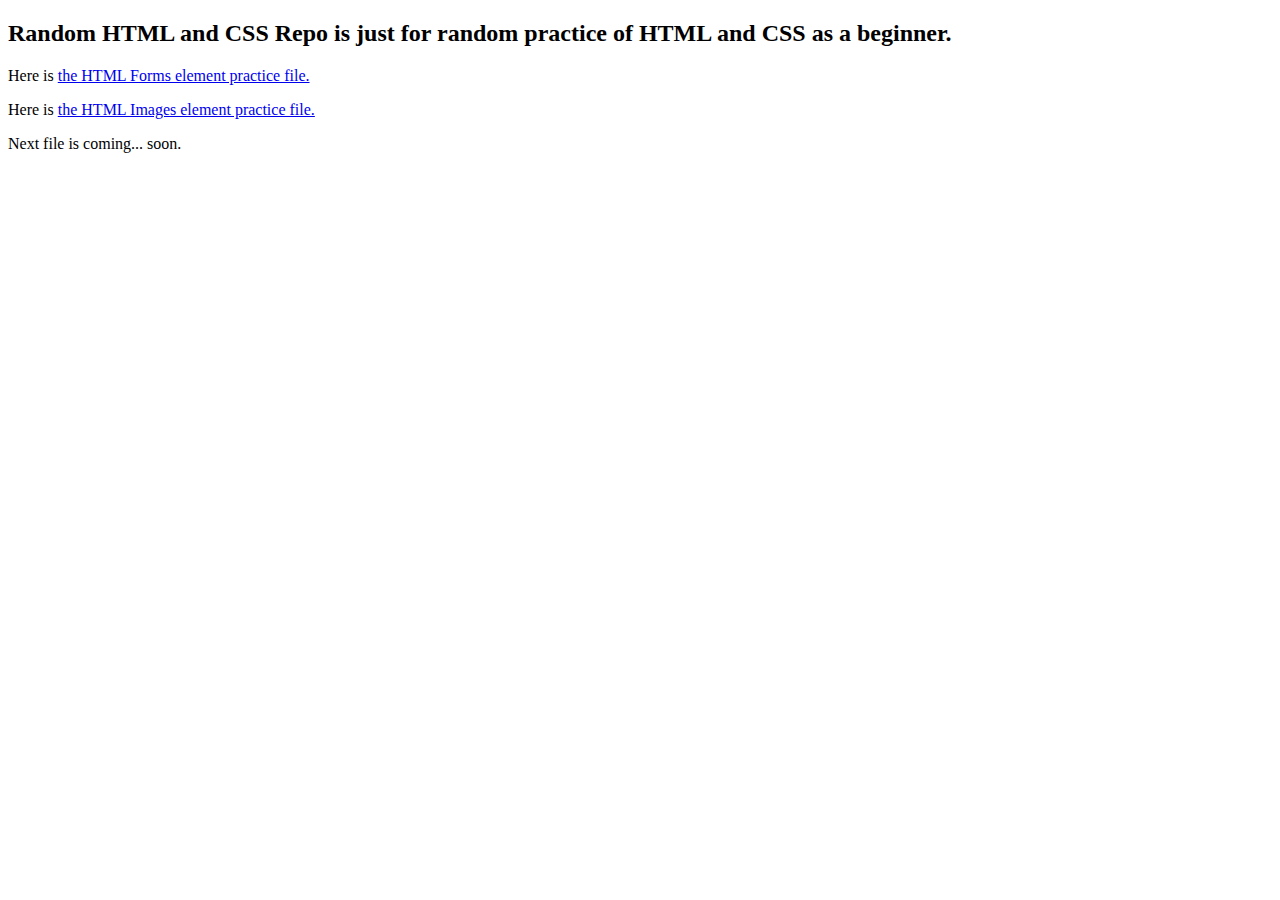
<file: index.html>
<!DOCTYPE html>
<html lang="en">
<head>
    <meta charset="UTF-8">
    <meta name="viewport" content="width=device-width, initial-scale=1.0">
    <title>Index</title>
    <link href="random styles.css" rel="stylesheet">
    <link rel="icon" type="images/X-icon" href="Images/favicon.png">
</head>
<body>
    <h2>Random HTML and CSS Repo is just for random practice of HTML and CSS as a beginner.</h2>
    <p>Here is <a href="forms.html">the HTML Forms element practice file.</a></p>
    <p>Here is <a href="images.html">the HTML Images element practice file.</a></p>
    <p>Next file is coming... soon.</p>
</body>
</html>
</file>
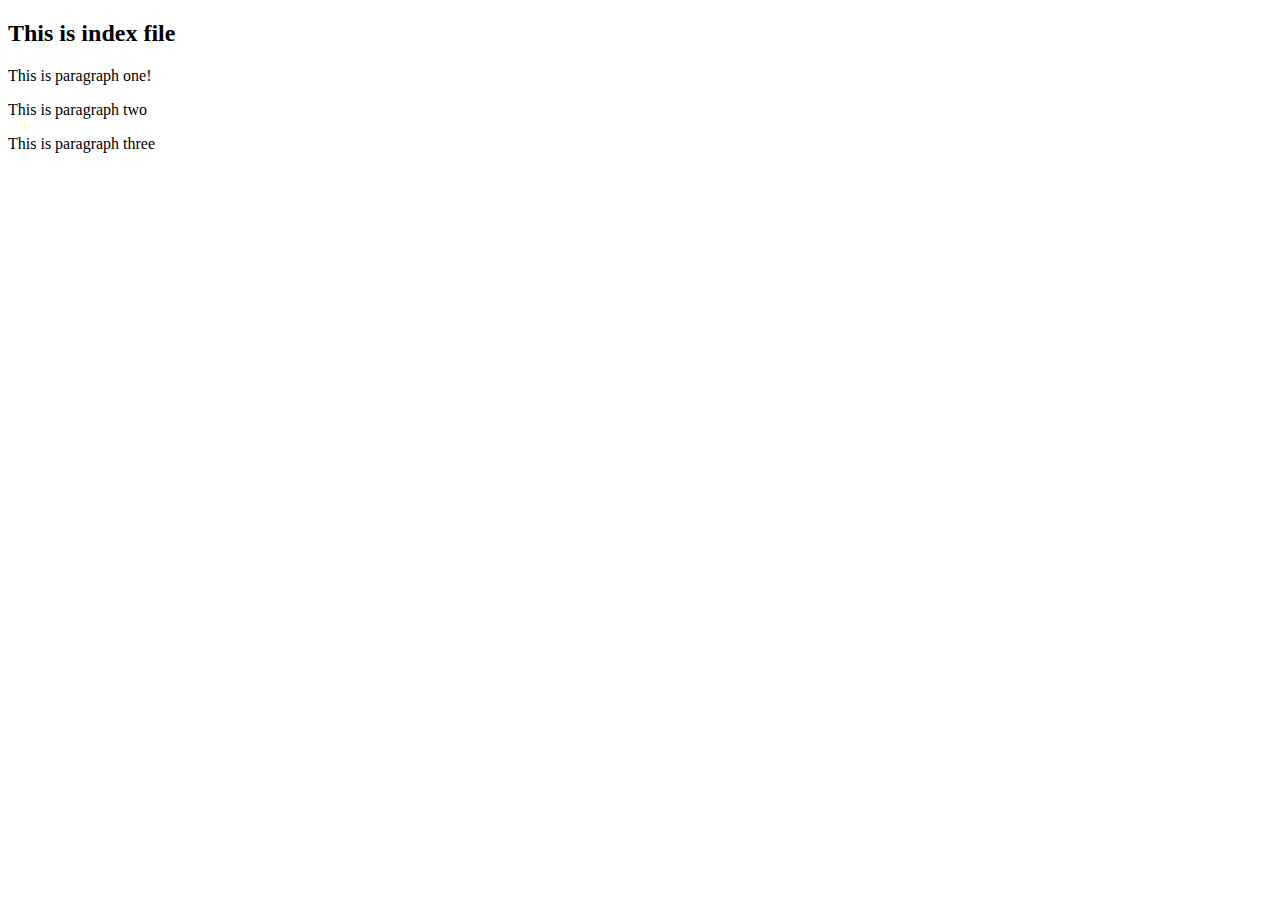
<file: Images/index.html>
<!DOCTYPE html>
<html lang="en">
<head>
    <meta charset="UTF-8">
    <meta name="viewport" content="width=device-width, initial-scale=1.0">
    <title>Index</title>
</head>
<body>
    <h2>This is index file</h2>
    <p>This is paragraph one!</p>
    <p>This is paragraph two</p>
    <p>This is paragraph three</p>
</body>
</html>
</file>
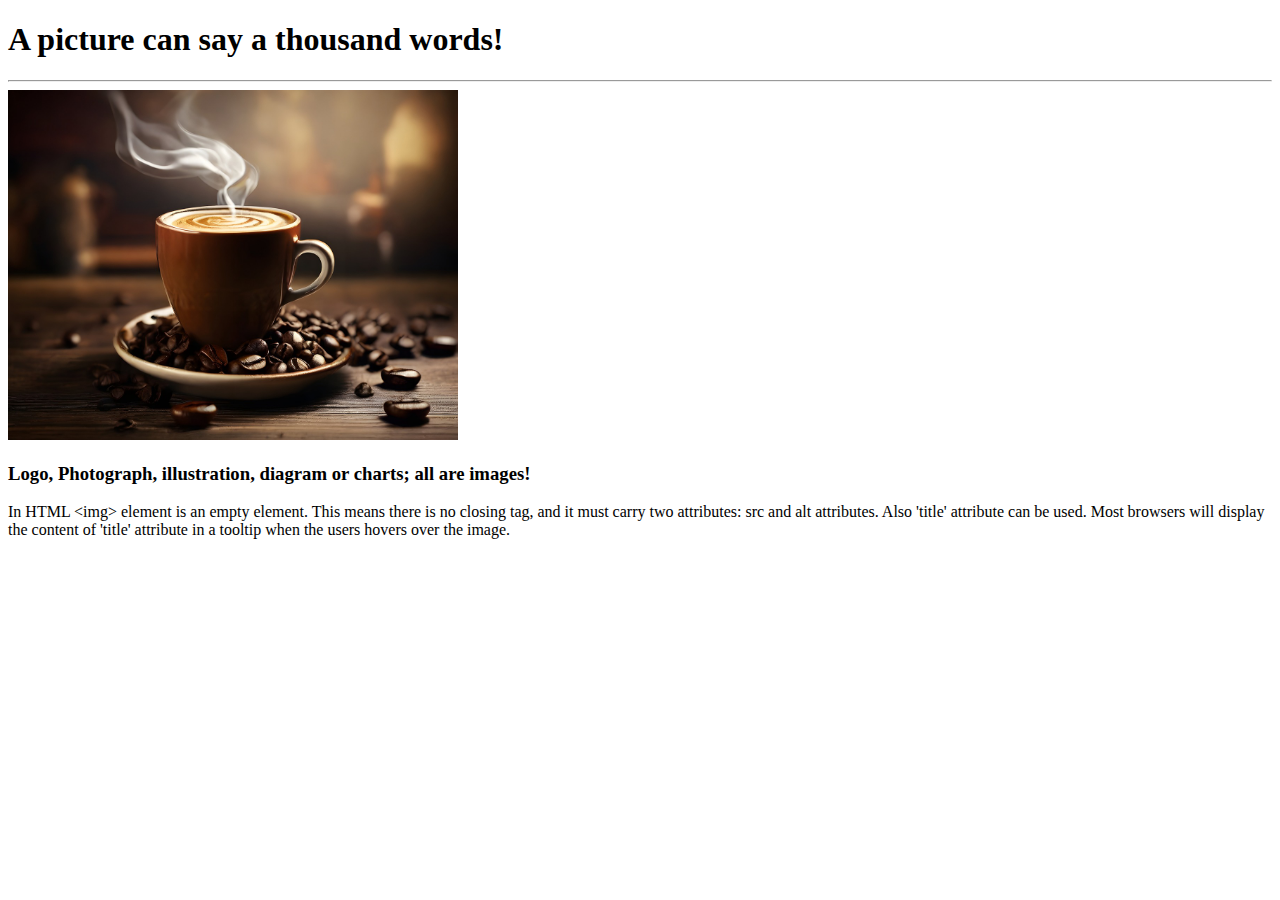
<file: images.html>
<!DOCTYPE html>
<html lang="en">
<head>
    <meta charset="UTF-8">
    <meta name="viewport" content="width=device-width, initial-scale=1.0">
    <title>Images</title>
    <link rel="icon" type="images/X-icon" href="Images/favicon.png">
</head>
<body>
    <h1>A picture can say a thousand words!</h1><hr>
    <img src="Images/tea.jpg" alt="tea images" title="A tea cup is always a source of energy!" width="450" height="350">
    <h3>Logo, Photograph, illustration, diagram or charts; all are images!</h3>
    <p>In HTML &ltimg&gt element is an empty element. This means there is no closing tag, and it must carry two attributes: src and alt attributes. Also 'title' attribute can be used. Most browsers will display the content of 'title' attribute in a tooltip when the users hovers over the image. </p>
    <p></p>
    <p></p>
</body>
</html>
</file>
<file: random styles.css>
h1 {
    background-color: rgb(144, 141, 146);
}
</file>
